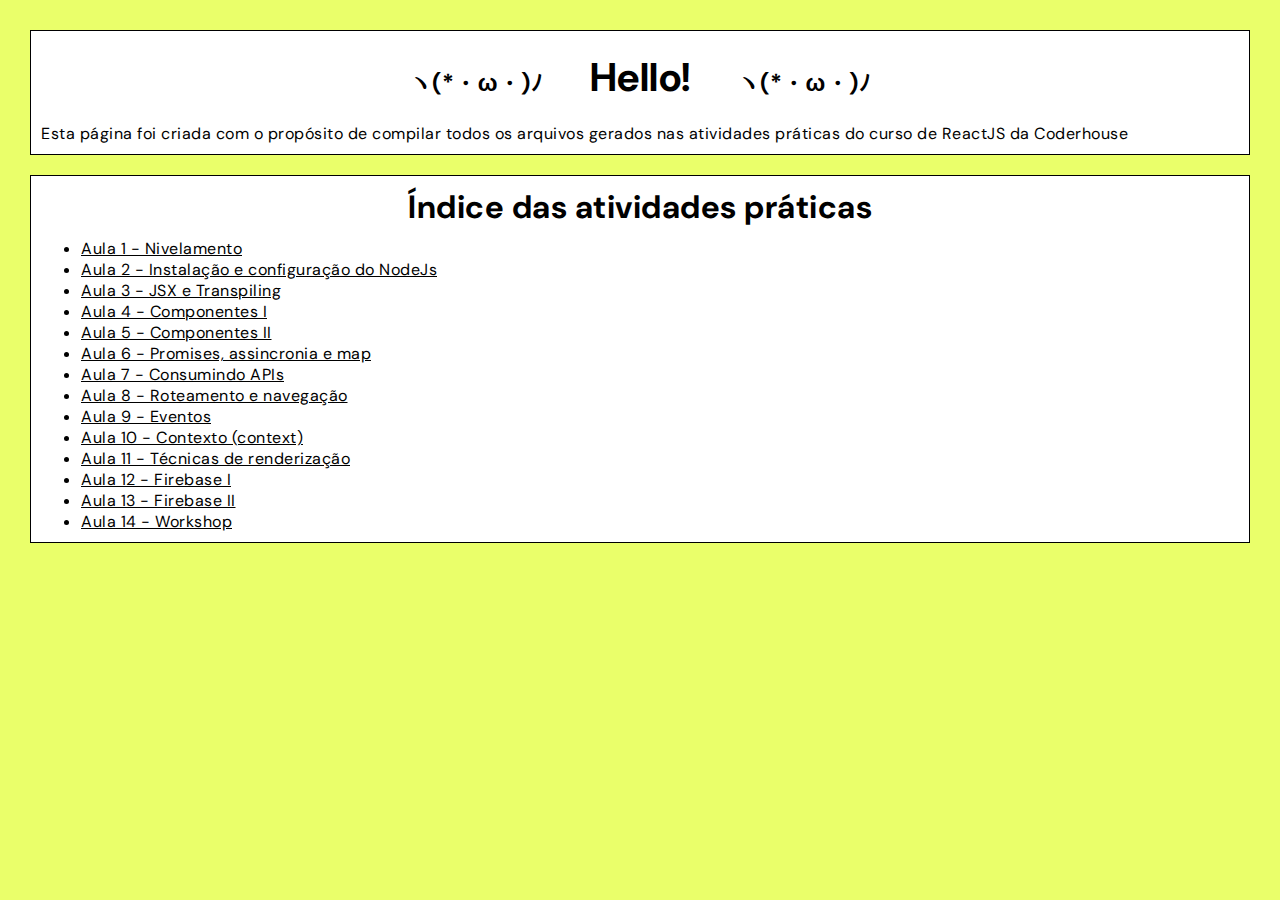
<file: index.html>
<!DOCTYPE html>
<html lang="en">
<head>
    <meta charset="UTF-8">
    <meta name="viewport" content="width=device-width, initial-scale=1.0">
    <link rel="stylesheet" type="text/css" href="style.css">
    <title>Arquivos das Aulas</title>
</head>
<body>
    <header>
        <div class="header-title">
            <h3>ヽ(*・ω・)ﾉ <span style="font-size: 40px">&emsp;Hello!&emsp;</span> ヽ(*・ω・)ﾉ</h3>
        </div>
        <div class="header-intro">
            <p>Esta página foi criada com o propósito de compilar todos os
             arquivos gerados nas atividades práticas do curso de ReactJS da Coderhouse</p>
        </div>
        
    </header>

    <div class="indice">
        <div>
            <div class="indice-title">
                <h1>Índice das atividades práticas</h1>
            </div>            
        </div>
        <ul>
            <li><a href="resources\pages\aula-1\aula-1.html">Aula 1 - Nivelamento</li>
            <li><a href="resources\pages\aula-2\aula-2.html">Aula 2 - Instalação e configuração do NodeJs</a></li>
            <li><a href="resources\pages\aula-3\aula-3.html">Aula 3 - JSX e Transpiling</a></li>
            <li><a href="#">Aula 4 - Componentes I</a></li>
            <li><a href="#">Aula 5 - Componentes II</li>
            <li><a href="#">Aula 6 - Promises, assincronia e map</a></li>
            <li><a href="#">Aula 7 - Consumindo APIs</li>
            <li><a href="#">Aula 8 - Roteamento e navegação</a></li>
            <li><a href="#">Aula 9 - Eventos</a></li>
            <li><a href="#">Aula 10 - Contexto (context)</a></li>
            <li><a href="#">Aula 11 - Técnicas de renderização</a></li>
            <li><a href="#">Aula 12 - Firebase I</a></li>
            <li><a href="#">Aula 13 - Firebase II</a></li>
            <li><a href="#">Aula 14 - Workshop</a></li></li>
        </ul>
    </div>
</body>
</html>
</file>
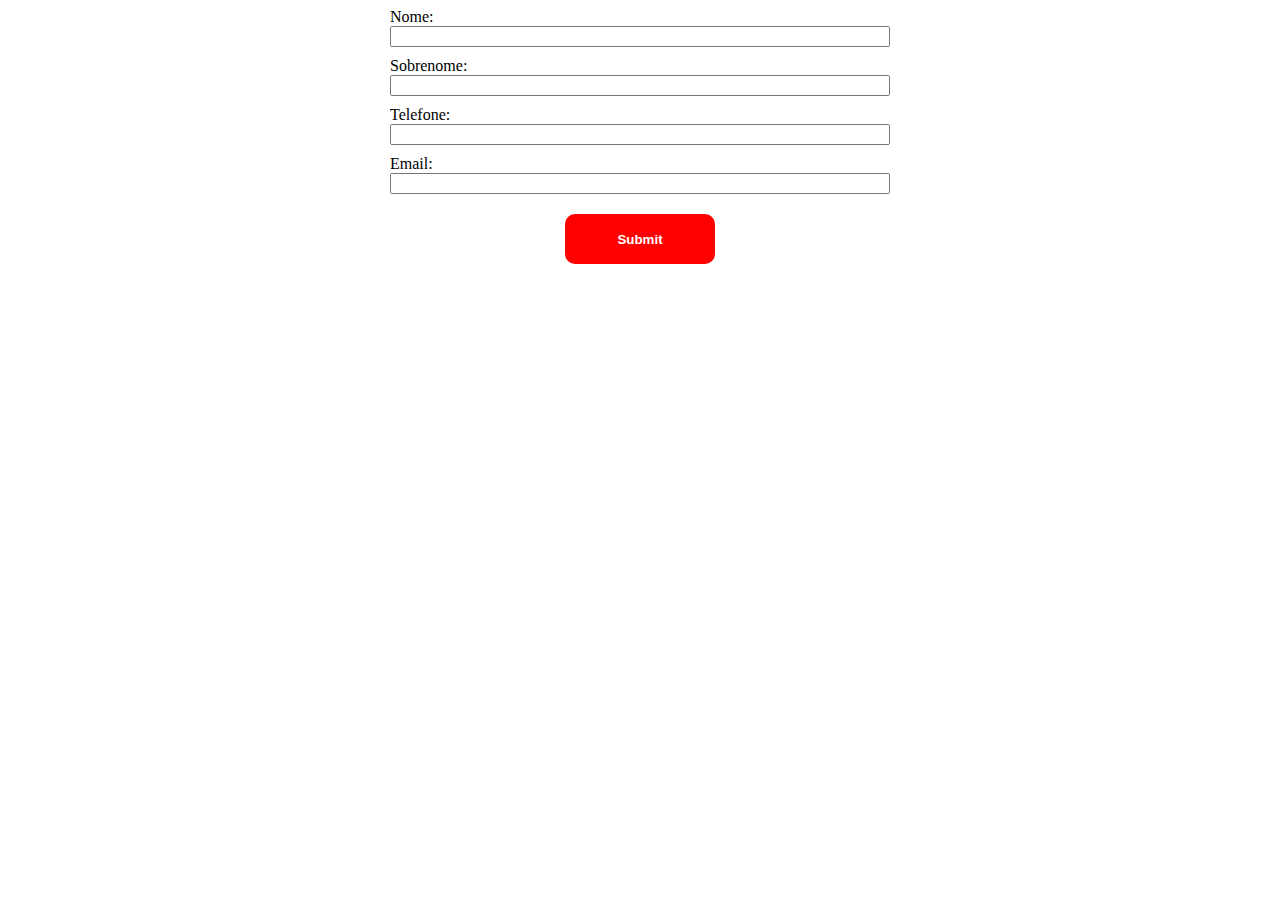
<file: resources/pages/aula-1/aula-1-result-1.html>
<!DOCTYPE html>
<html lang="en">
<head>
	<meta charset="UTF-8">
	<meta name="viewport" content="width=device-width, initial-scale=1.0">
	<link rel="stylesheet" type="text/css" href="aula-1-result-1.css">

	<title>Atividade 1 da Aula 1</title>
</head>
<body>

	<form>
		<label for='nome'>Nome: </label>
		<input type="text" name="nome" id="">
		<label for='sobrenome'>Sobrenome: </label>
		<input type="text" name="sobrenome" id="">
		<label for='telefone'>Telefone: </label>
		<input type="tel" name="telefone" id="">
		<label for='mail'>Email: </label>
		<input type="email" name="mail" id="">
		<input type="submit" id="#enviar" value="Submit">
	</form>
	
	<script type="text/javascript" src="aula-1-result-1.js"></script>
</body>
</html>
</file>
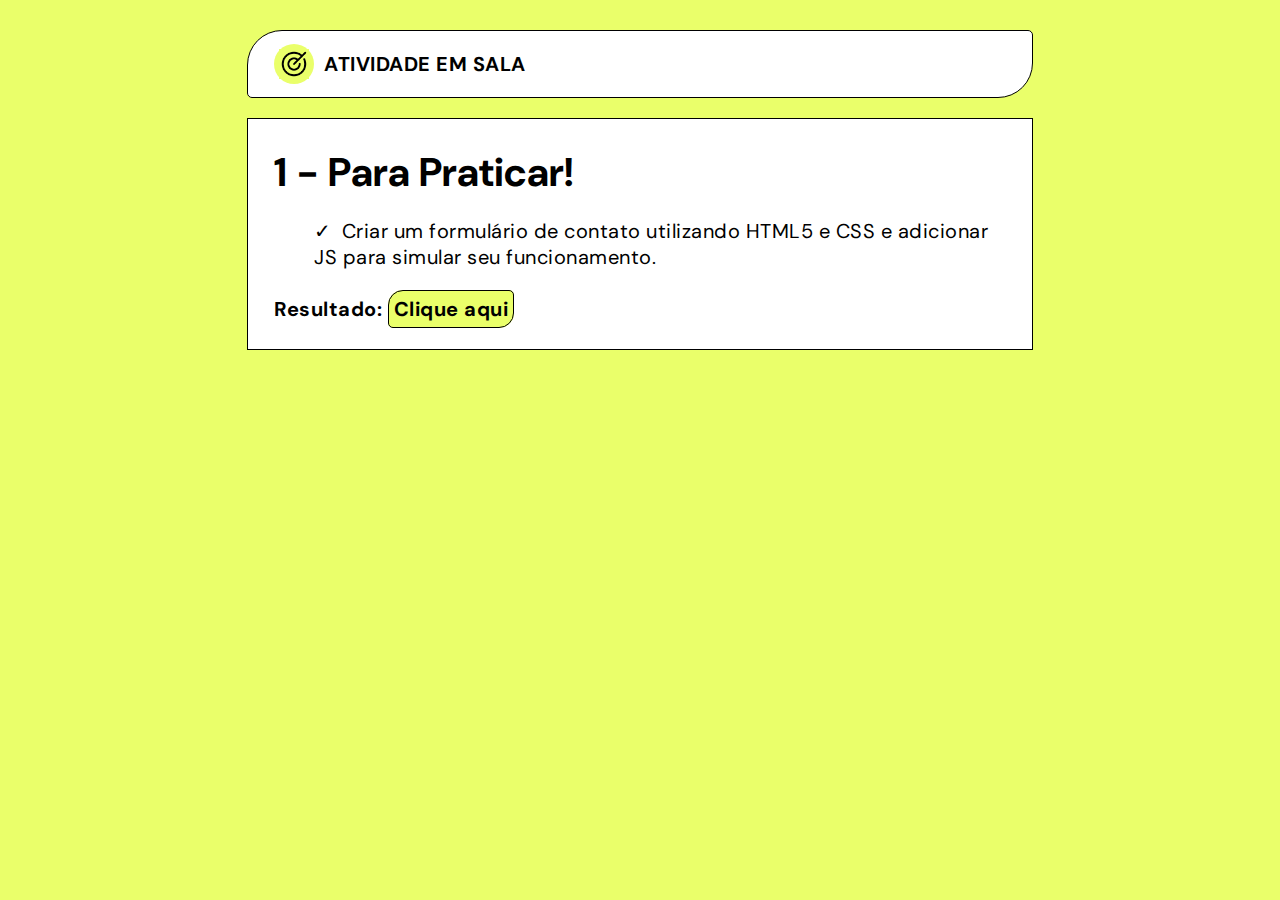
<file: resources/pages/aula-1/aula-1.html>
<!DOCTYPE html>
<html lang="en">
<head>
    <meta charset="UTF-8">
    <meta name="viewport" content="width=device-width, initial-scale=1.0">
    <link rel="stylesheet" type="text/css" href="../../styles/aulas.css">
    <title>Aula 1</title>
</head>

<body>
    <div class="itens__header">
      <header>
            <div class="ativ__icon">
                <img src="../../img/target.png" alt="">
            </div>
            <h3>ATIVIDADE EM SALA</h3>
        </header>
    </div>

    <div class="itens">
        <h1>1 - Para Praticar!</h1>
        <ul>
            <li>Criar um formulário de contato utilizando HTML5 e CSS e adicionar JS para simular seu funcionamento. </li>
        </ul>
        <h4>Resultado: <a href="aula-1-result-1.html">Clique aqui</a></h4> 
    </div>
    </div>
</body>
</html>
</file>
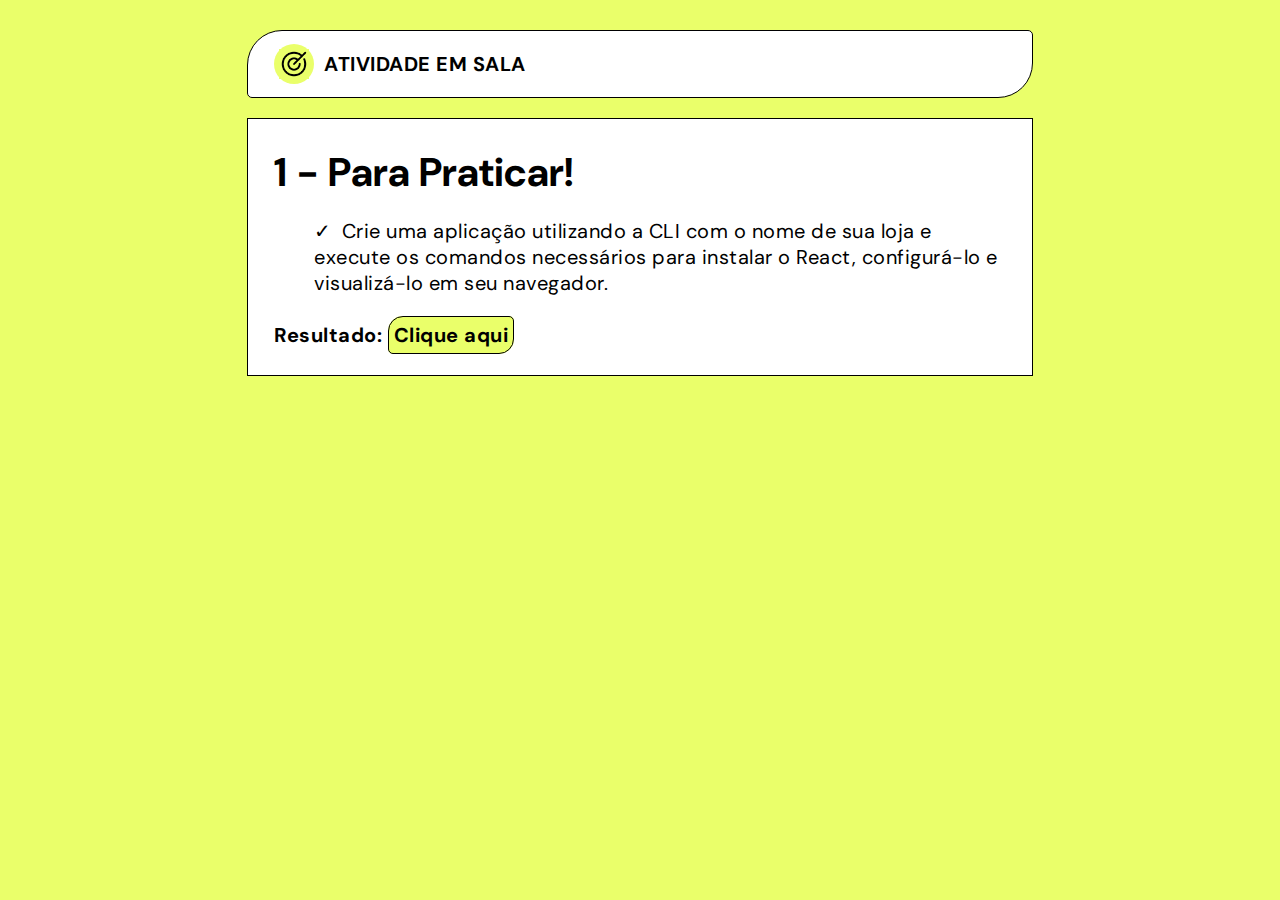
<file: resources/pages/aula-2/aula-2.html>
<!DOCTYPE html>
<html lang="en">
<head>
    <meta charset="UTF-8">
    <meta name="viewport" content="width=device-width, initial-scale=1.0">
    <link rel="stylesheet" type="text/css" href="../../styles/aulas.css">
    <title>Aula 1</title>
</head>

<body>
    <div class="itens__header">
      <header>
            <div class="ativ__icon">
                <img src="../../img/target.png" alt="">
            </div>
            <h3>ATIVIDADE EM SALA</h3>
        </header>
    </div>

    <div class="itens">
        <h1>1 - Para Praticar!</h1>
        <ul>
            <li>Crie uma aplicação utilizando a CLI com o nome de sua loja e execute os comandos necessários para instalar o React, configurá-lo e visualizá-lo em seu navegador. </li>
        </ul>
        <h4>Resultado: <a href="any-store/src">Clique aqui</a></h4> 
    </div>
    </div>
</body>
</html>
</file>
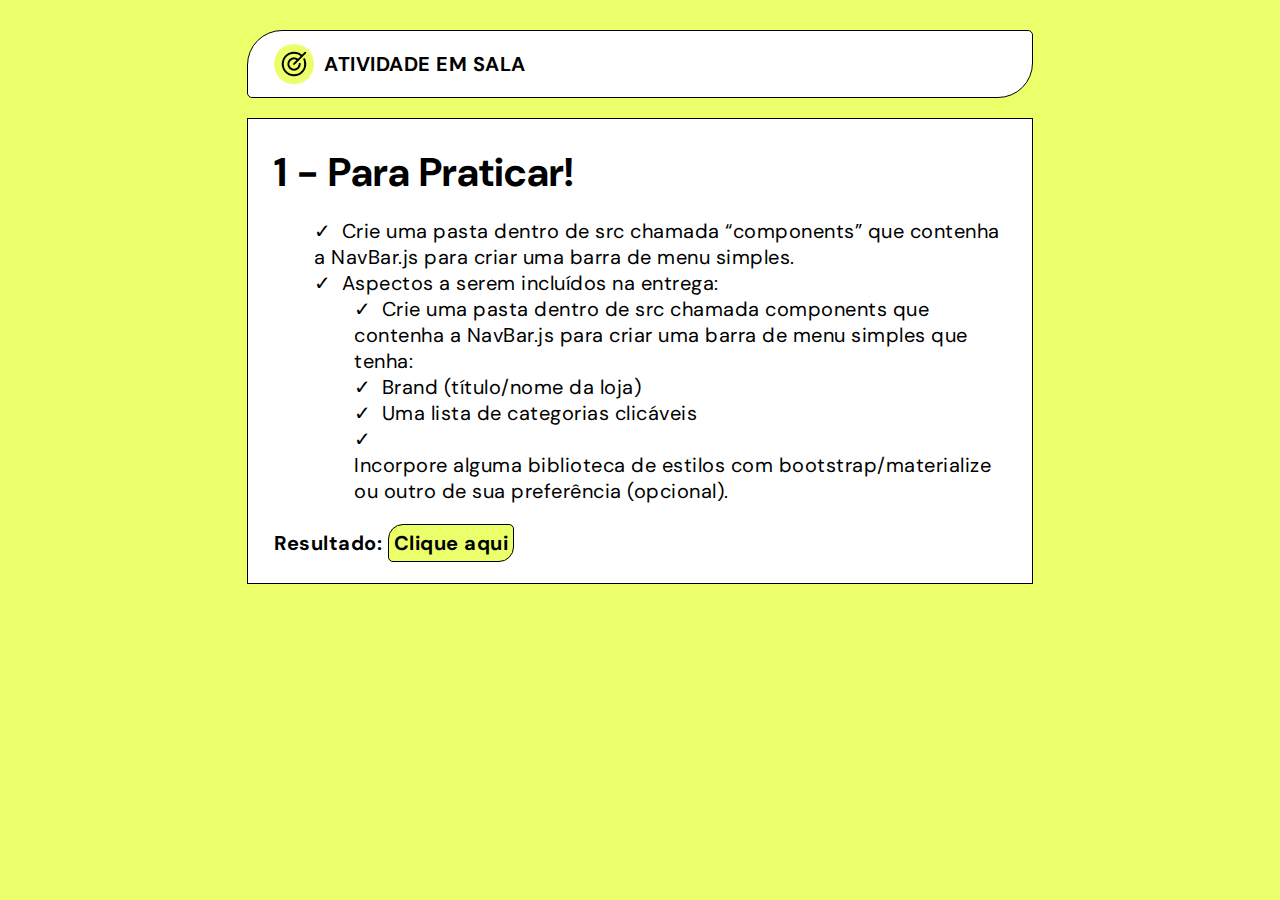
<file: resources/pages/aula-3/aula-3.html>
<!DOCTYPE html>
<html lang="en">
<head>
    <meta charset="UTF-8">
    <meta name="viewport" content="width=device-width, initial-scale=1.0">
    <link rel="stylesheet" type="text/css" href="../../styles/aulas.css">
    <title>Aula 3</title>
</head>

<body>
    <div class="itens__header">
      <header>
            <div class="ativ__icon">
                <img src="../../img/target.png" alt="">
            </div>
            <h3>ATIVIDADE EM SALA</h3>
        </header>
    </div>

    <div class="itens">
        <h1>1 - Para Praticar!</h1>
        <ul>
            <li>Crie uma pasta dentro de src chamada “components” que contenha a NavBar.js para 
                criar uma barra de menu simples. </li>
            <li>Aspectos a serem incluídos na entrega:</li>
            <ul>
                <li>Crie uma pasta dentro de src chamada components que contenha a NavBar.js para criar 
                    uma barra de menu simples que tenha:
                <li>Brand (título/nome da loja)</li>
                <li>Uma lista de categorias clicáveis</li>
                <li></li>Incorpore alguma biblioteca de estilos com bootstrap/materialize ou outro 
                de sua preferência (opcional).</li>
                </li>
            </ul>
        </ul>
        <h4>Resultado: <a href="any-store/src">Clique aqui</a></h4> 
    </div>
    </div>
</body>
</html>
</file>
<file: style.css>
/*fontes usadas*/
@import url('https://fonts.googleapis.com/css2?family=DM+Sans:opsz@9..40&display=swap');

* {
	margin: 0;
	padding: 0;
	font-family: 'DM Sans', sans-serif;
	letter-spacing: 0.5px;
}

body {
	background: #EAFF6A;
	padding: 30px;
}

header {
	background: white;
	border: 1px solid black;
	padding: 10px;
	margin-bottom: 20px;
}

a {
	 transition: all .1s ease-in-out;
	 color: black;
}

a:hover {
	padding: 2px;
	box-shadow: inset 0 30px 0 0 #EAFF6A;
	transform: rotate(360deg);
}

/*animações pro .header-title*/
@keyframes ola {
	0% {
		background: pink;
		transform: rotate(0deg);
	}
	25% {
		background: yellow;
		transform: rotateY(90deg);
	}
	50% {
		background: skyblue;
		transform: rotateY(160deg);
	}
	75% {
		background: green;
		transform: rotateY(250deg);
	}
	100% {
		background: red;
		transform: rotateY(360deg);
	}
}

.header-title {
	width: auto;
	text-align: center;
	padding: 10px 30px;
	border-radius: 35px 5px;
	font-size: 20px;
	margin-bottom: 10px;
	animation-name: ola;
	animation-duration: 4s;	
	animation-iteration-count: infinite;
}

.indice {
	background: white;
	border: 1px solid black;
	padding: 10px 50px;
}

.indice-title {
	margin-bottom: 10px;
	text-align: center;
}
</file>
<file: resources/pages/aula-1/aula-1-result-1.css>
form {
	width: 500px;
	margin: auto;
	display: flex;
	flex-direction: column;
}

input {
	margin-bottom: 10px;
}

input[type="submit"] {
	width: 150px;
	height: 50px;
	text-align: center;
	margin: auto;
	margin-top: 10px;
	background: red;
	border: none;
	border-radius: 10px;
	color: white;
	font-weight: bold;
}
</file>
<file: resources/styles/aulas.css>
/*fontes usadas*/
@import url('https://fonts.googleapis.com/css2?family=DM+Sans:opsz@9..40&display=swap');


* {
	font-family: 'DM Sans', sans-serif;
	letter-spacing: 0.5px;
	font-size: 20px;
}

body {
	display: flex;
	flex-wrap: wrap;
	justify-content: center;
	align-items: center;
	padding: 30px;
	gap: 20px;	
	background: #eaff6a;
	margin: 0;
	height: 100%;
}

.itens, .itens__header{
	width: 60%;
	border: 1px solid black;	
	padding: 0 26px;
	background: white;
}

.itens__header {
	border-radius: 35px 5px;
}


header {
	display: flex;
	align-items: center;
	gap: 10px;
}

.ativ__icon {	
	background: #eaff6a;
	width: 40px;
	height: 40px;
	border-radius: 20px;
	display: flex;
	align-items: center;
	justify-content: center;
}

.ativ__icon img {	
	width: 30px;
	height: 30px;
	background: #eaff6a;
}

h1 {
	font-size: 40px;
	margin-bottom: 0;
}

li {
	list-style: none;
}

li:before{	
	content: "\2713";
	margin-right: 10px;
}

a {
	text-decoration: none;
	background: #eaff6a;
	padding: 5px;
	border-radius: 15px 5px;
	border: 1px solid black;
	color: black;
}

.ativ__compl__icon {
	display: flex;
	align-items: center;
	justify-content: center;
	gap: 10px;
}

.ativ__compl__icon__container {	
	background: black;
	width: 40px;
	height: 40px;
	border-radius: 20px;
	display: flex;
	align-items: center;
	justify-content: center;
	
}

.ativ__compl__icon__container img {
	width: 30px;
	height: 30px;	
	border-radius: 10px;
	background: black;
}
</file>
